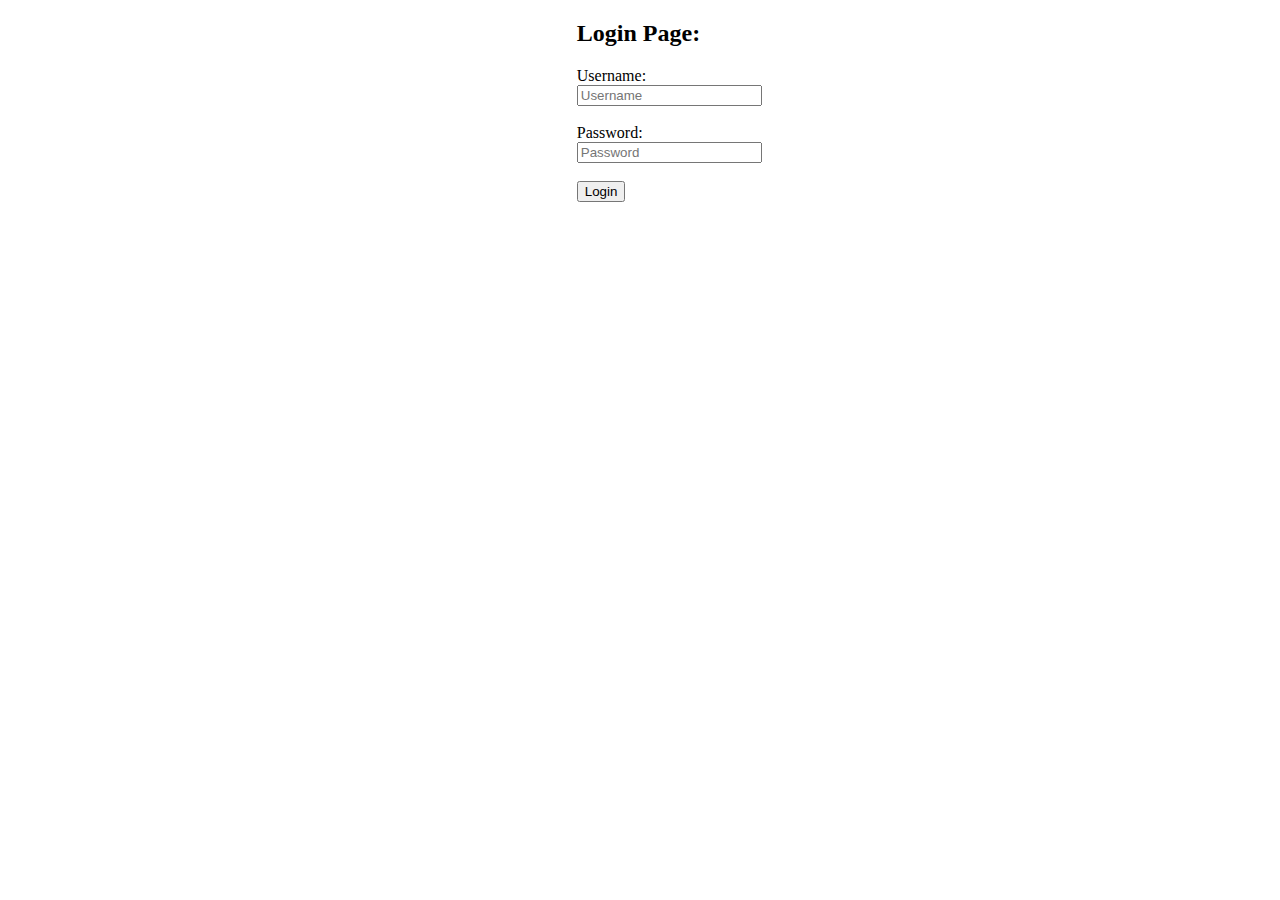
<file: signin.html>
<!DOCTYPE html>
<html lang="en">
<head>
    <meta charset="UTF-8">
    <meta name="viewport" content="width=device-width, initial-scale=1.0">
    <title>Document</title>
</head>
<body>
    <div style="margin-left: 45%;">
        <h2>Login Page:</h2>
        <form>
            <label for="login-username">Username:</label><br>
            <input type="text" id="login-username" name="login-username" placeholder="Username"><br><br>

            <label for="login-password">Password:</label><br>
            <input type="password" id="login-password" name="login-password" placeholder="Password"><br><br>

            <button type="submit">Login</button>
        </form>
    </div>
</body>
</html>
</file>
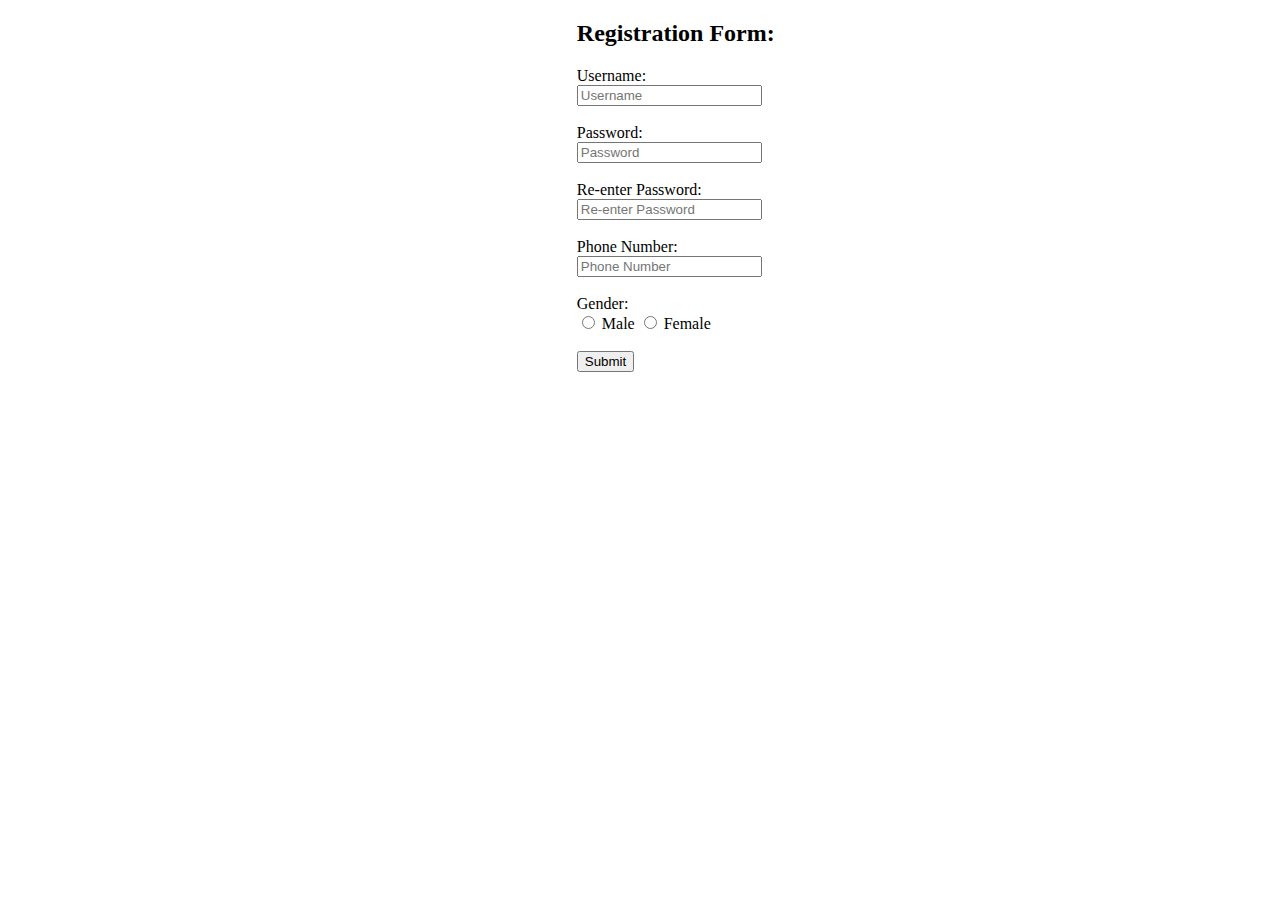
<file: signup.html>
<!DOCTYPE html>
<html lang="en">
<head>
    <meta charset="UTF-8">
    <meta name="viewport" content="width=device-width, initial-scale=1.0">
    <title>Document</title>
</head>
<body>
    <div style="max-width: 400px; margin-left: 45%  ;">
        <h2>Registration Form:</h2>
        <form action="/action.php">
            <label for="username">Username:</label><br>
            <input type="text" id="username" name="username" placeholder="Username"><br><br>

            <label for="password">Password:</label><br>
            <input type="password" id="password" name="password" placeholder="Password"><br><br>

            <label for="re-password">Re-enter Password:</label><br>
            <input type="password" id="re-password" name="re-password" placeholder="Re-enter Password"><br><br>

            <label for="phone">Phone Number:</label><br>
            <input type="number" id="phone" name="phone" placeholder="Phone Number"><br><br>

            <label>Gender:</label><br>
            <input type="radio" name="gender" value="male"> Male
            <input type="radio" name="gender" value="female"> Female<br><br>

            <button type="submit">Submit</button>
        </form>
    </div>
</body>
</html>
</file>
